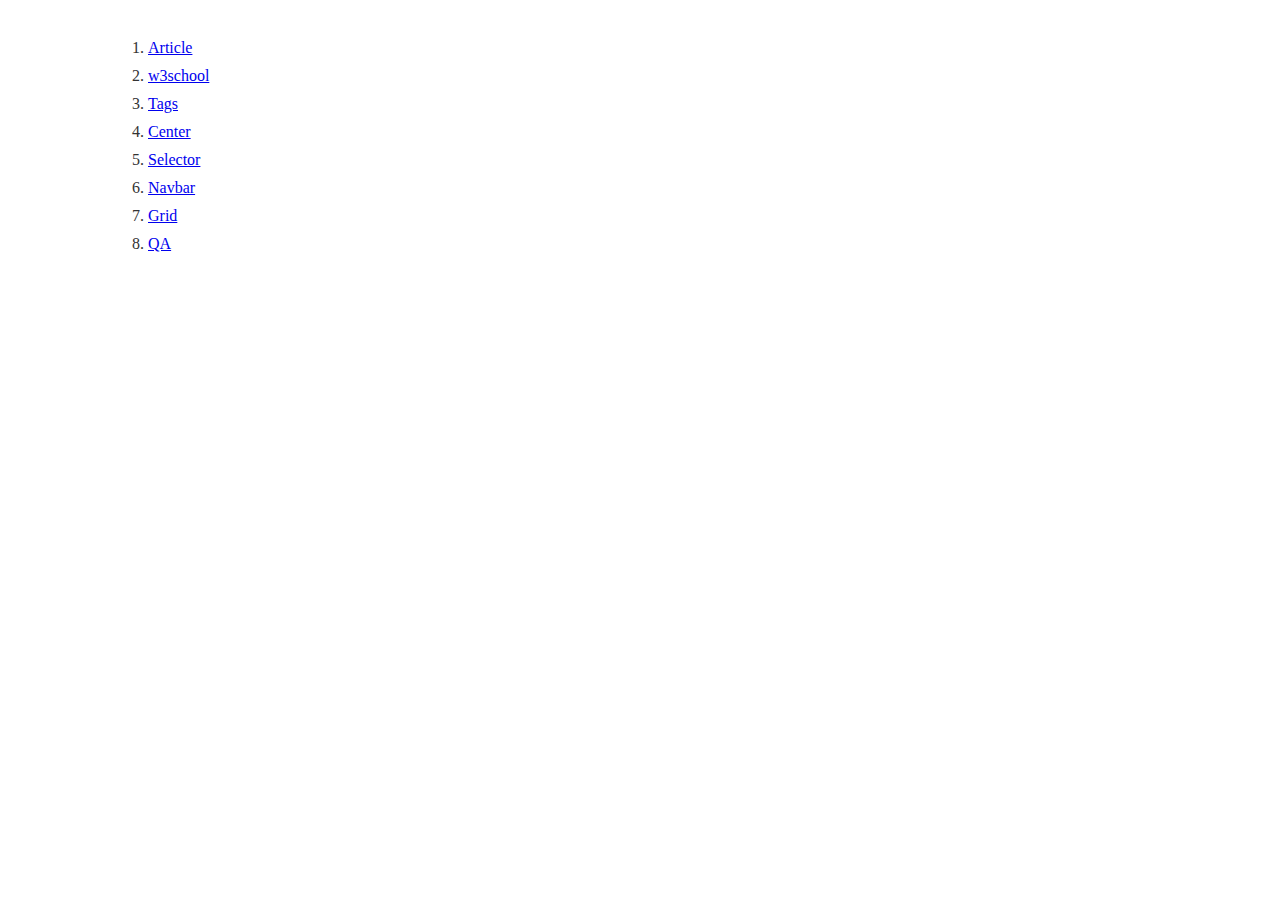
<file: index.html>
<!DOCTYPE html>
<html>
  <head>
    <title>一起来学前端</title>
    <meta charset="utf-8">
    <link rel="stylesheet" href="styles/style.css">
  </head>
  <body>
    <ol>
      <li><a href="article.html">Article</a></li>
      <li><a href="w3school.html">w3school</a></li>
      <li><a href="tags.html">Tags</a></li>
      <li><a href="center.html">Center</a></li>
      <li><a href="selector.html">Selector</a></li>

      <li><a href="navbar.html">Navbar</a></li>

      <li><a href="grid.html">Grid</a></li>

      <li><a href="qa.html">QA</a></li>
    </ol>
  </body>
</html>
</file>
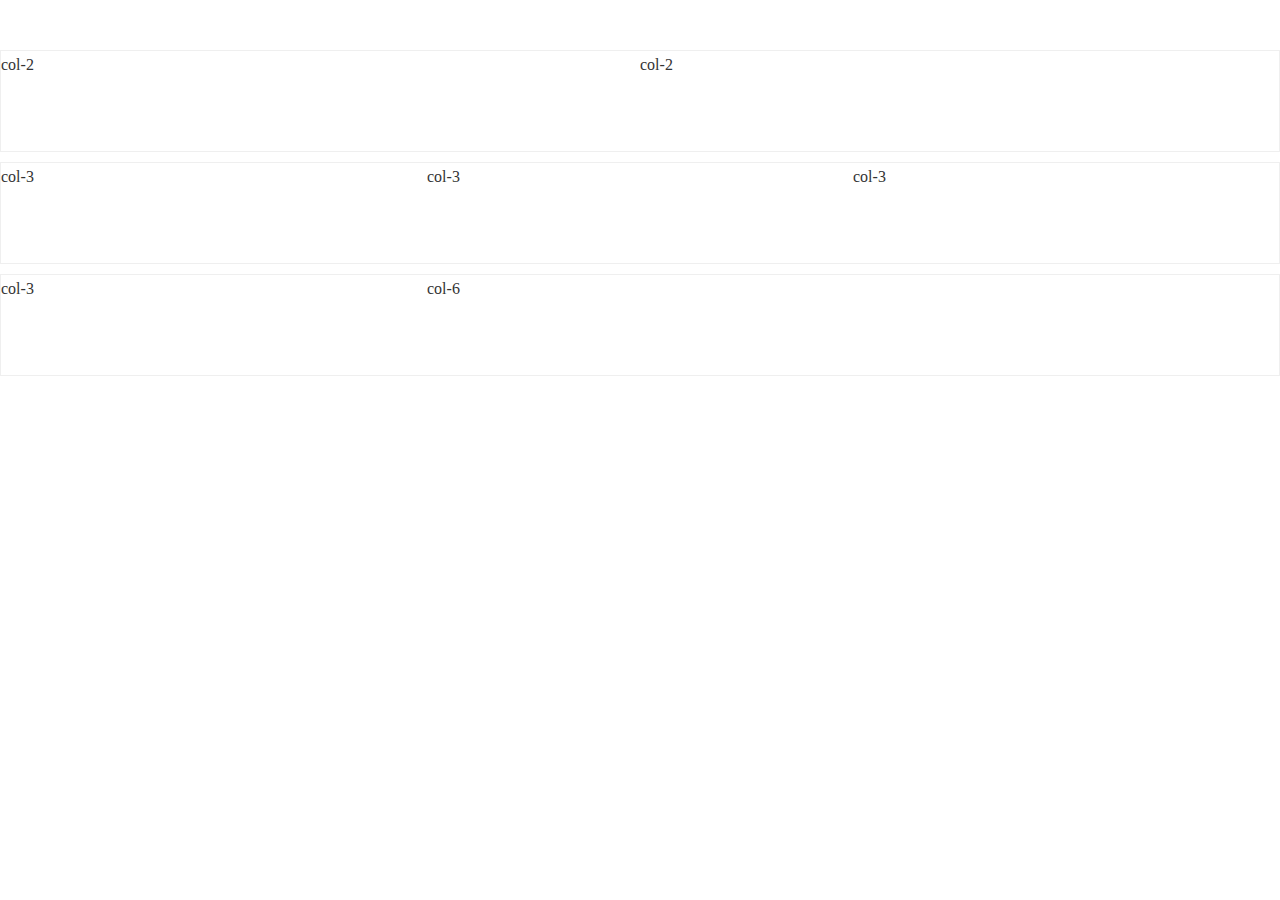
<file: grid.html>
<!DOCTYPE html>
<html>
  <head>
    <title>一起来学前端</title>
    <meta charset="utf-8">
    <link rel="stylesheet" href="styles/grid.css">
  </head>
  <body>

    <div class="grid">
      <div class="col-2">
        col-2
        <div class="modal">modal</div>
      </div>
      <div class="col-2">col-2</div>
    </div>

    <div class="grid">
      <div class="col-3">col-3</div>
      <div class="col-3">col-3</div>
      <div class="col-3">col-3</div>
    </div>

    <div class="grid">
      <div class="col-3">col-3</div>
      <div class="col-6">col-6</div>
    </div>

  </body>
</html>
</file>
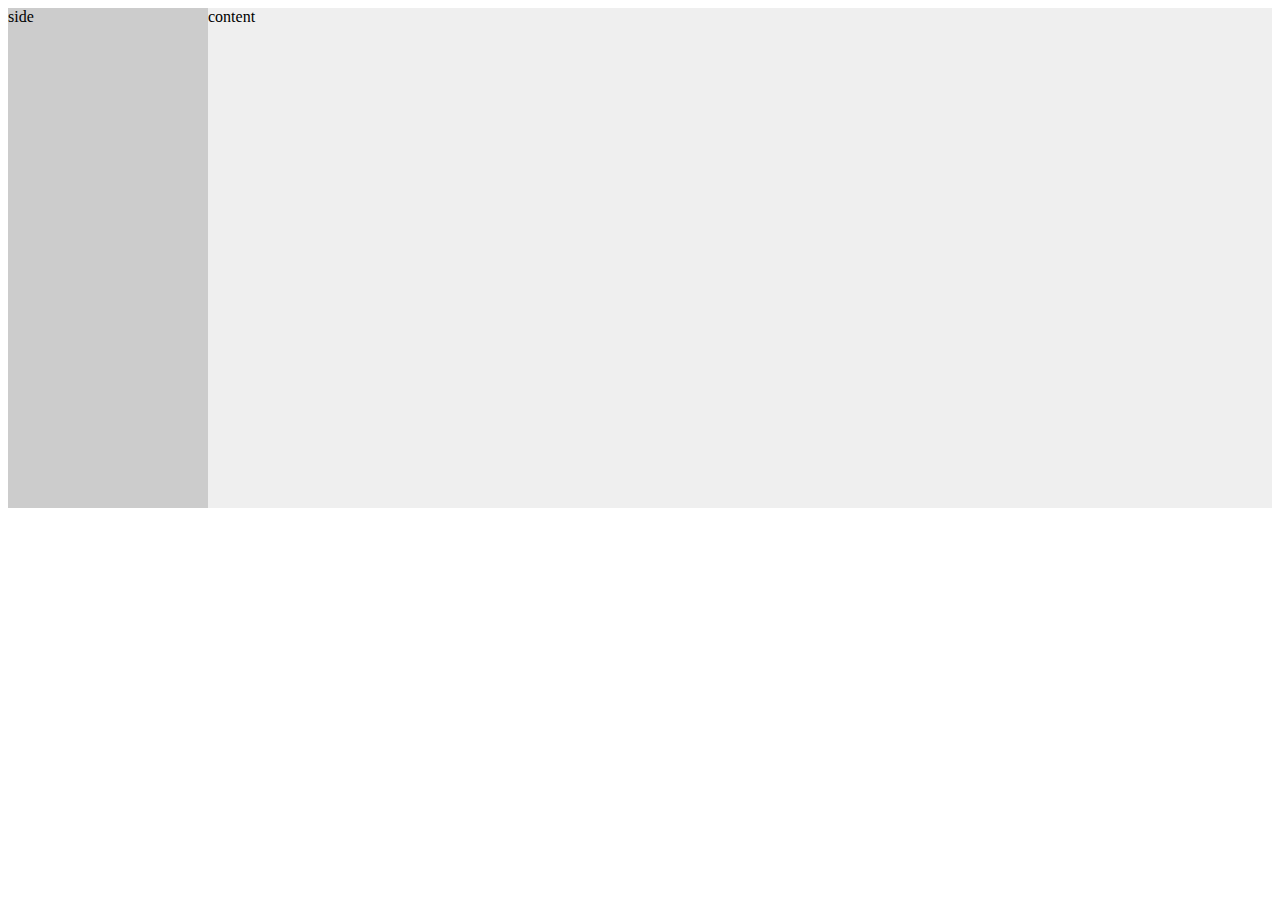
<file: qa.html>
<!DOCTYPE html>
<html>
  <head>
    <title>一起来学前端</title>
    <meta charset="utf-8">
    <link rel="stylesheet" href="styles/qa.css">
  </head>
  <body>
    <div id="side">
      side
    </div>

    <div id="content">
      content
    </div>
  </body>
</html>
</file>
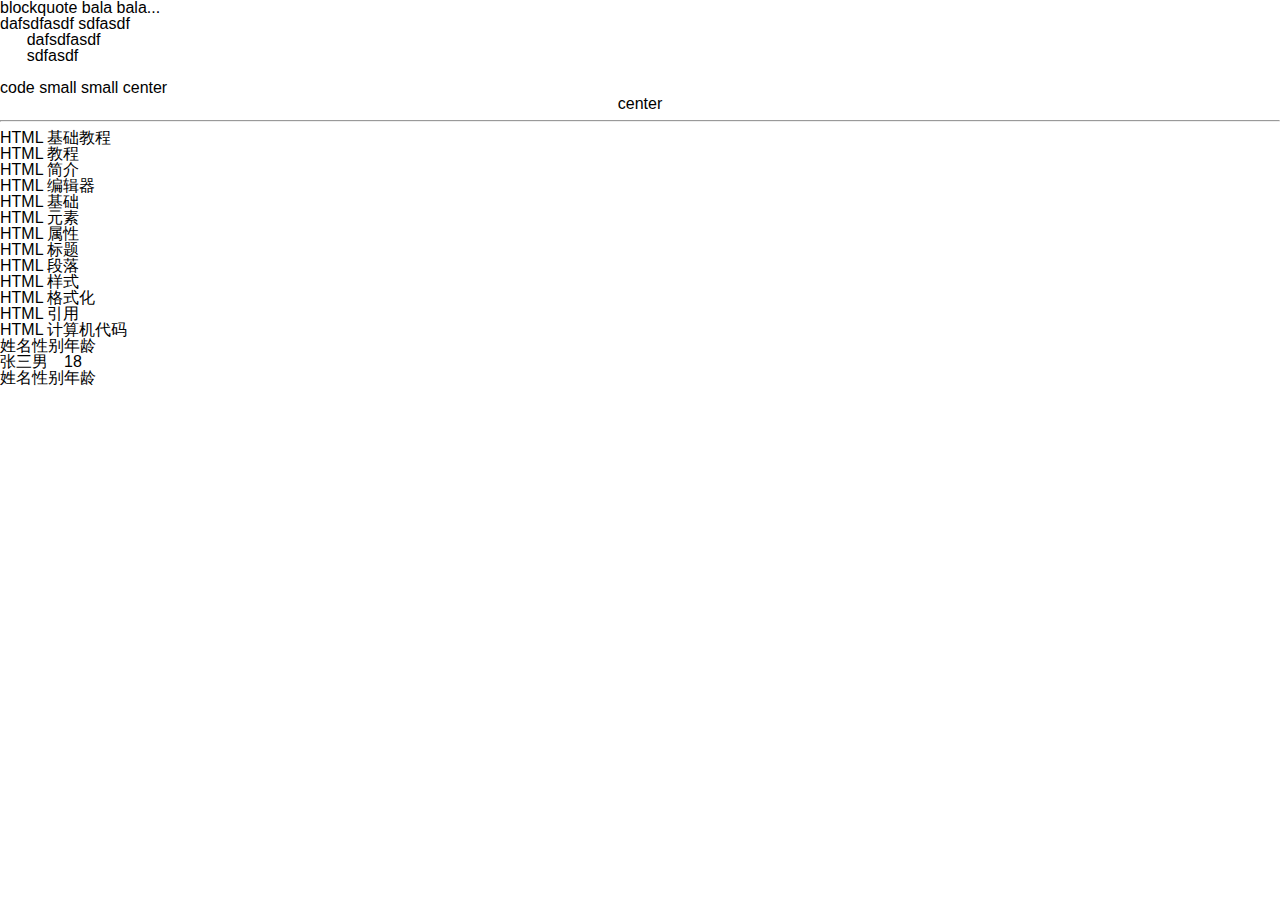
<file: tags.html>
<!DOCTYPE html>
<html>
  <head>
    <title>TAGS</title>
    <meta charset="utf-8">
    <link rel="stylesheet" href="styles/reset.css">
  </head>
  <body>
    <blockquote>
      blockquote bala bala...
    </blockquote>
    <div>
      dafsdfasdf
      sdfasdf
    </div>
    <pre>
      dafsdfasdf
      sdfasdf
    </pre>
    <code>code</code>
    small <small>small</small>

    center
    <center>center</center>

    <hr>

    <dl>
      <dt>HTML 基础教程</dt>
      <dd>HTML 教程</dd>
      <dd>HTML 简介</dd>
      <dd>HTML 编辑器</dd>
      <dd>HTML 基础</dd>
      <dd>HTML 元素</dd>
      <dd>HTML 属性</dd>
      <dd>HTML 标题</dd>
      <dd>HTML 段落</dd>
      <dd>HTML 样式</dd>
      <dd>HTML 格式化</dd>
      <dd>HTML 引用</dd>
      <dd>HTML 计算机代码</dd>
    </dl>

    <table>
      <thead>
        <tr>
          <th>姓名</th>
          <th>性别</th>
          <th>年龄</th>
        </tr>
      </thead>
      <tbody>
        <tr>
          <td>张三</td>
          <td>男</td>
          <td>18</td>
        </tr>
      </tbody>
      <tfoot>
        <tr>
          <th>姓名</th>
          <th>性别</th>
          <th>年龄</th>
        </tr>
      </tfoot>
    </table>
  </body>
</html>
</file>
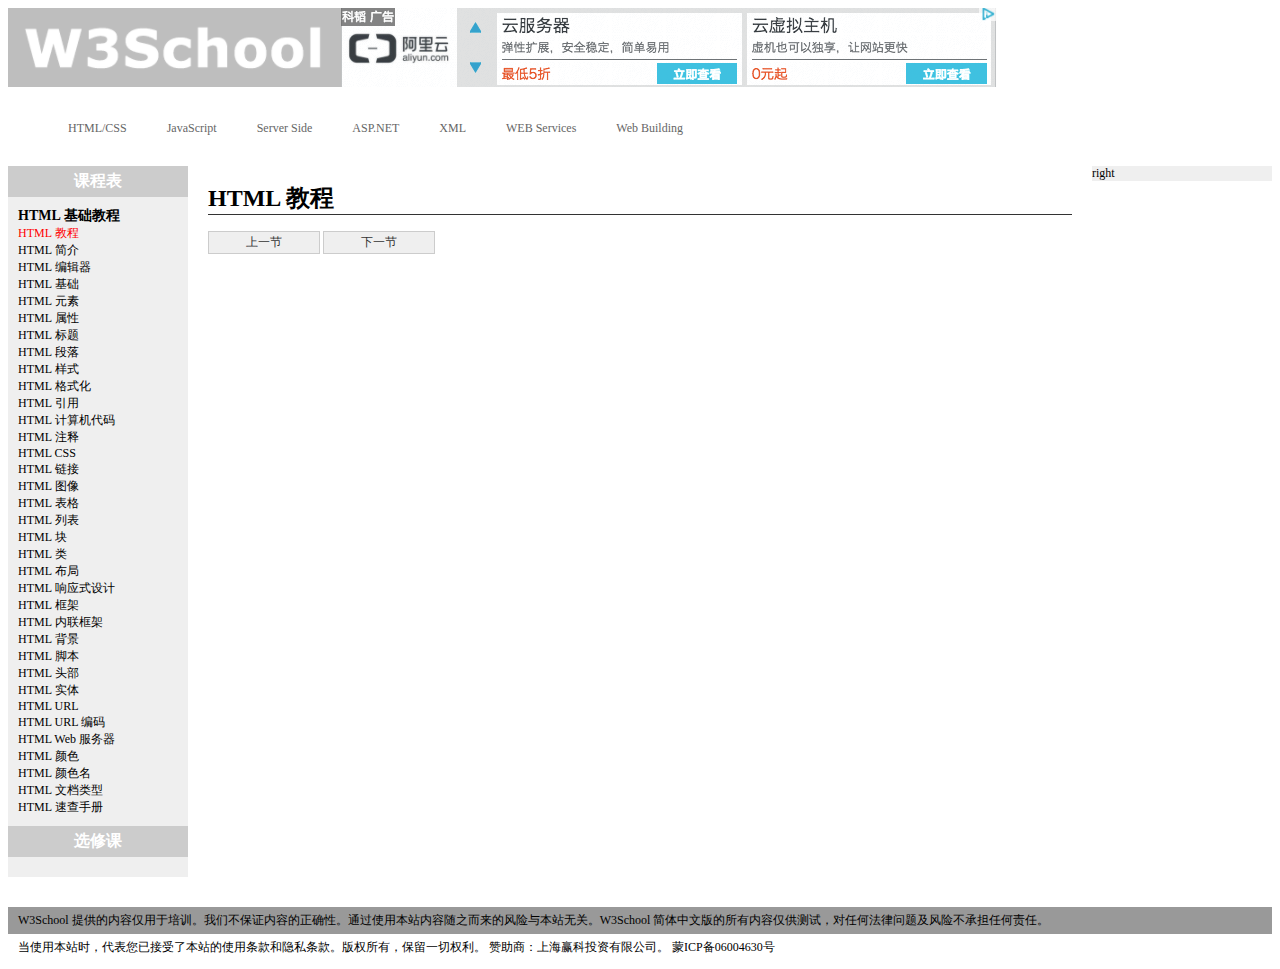
<file: w3school.html>
<!DOCTYPE html>
<html>
  <head>
    <title>W3SCHOOL</title>
    <meta charset="utf-8">
    <link rel="stylesheet" href="styles/w3school.css">
  </head>
  <body>
    <!-- ad -->
    <div class="ad">
      <img src="images/ad.png" alt="">
    </div><!-- ad end -->

    <!-- navbar -->
    <nav>
      <ul>
        <li><a href="#">HTML/CSS</a></li>
        <li><a href="#">JavaScript</a></li>
        <li><a href="#">Server Side</a></li>
        <li><a href="#">ASP.NET</a></li>
        <li><a href="#">XML</a></li>
        <li><a href="#">WEB Services</a></li>
        <li><a href="#">Web Building</a></li>
      </ul>
    </nav><!-- navbar end -->

    <!-- container -->
    <div class="container">
      <div class="left">
        <div class="timetable">
          <h3>课程表</h3>
          <div class="subject">
            <h4>HTML 基础教程</h4>
            <ul>
              <li class="active"><a href="#">HTML 教程</a></li>
              <li><a href="#">HTML 简介</a></li>
              <li><a href="#">HTML 编辑器</a></li>
              <li><a href="#">HTML 基础</a></li>
              <li><a href="#">HTML 元素</a></li>
              <li><a href="#">HTML 属性</a></li>
              <li><a href="#">HTML 标题</a></li>
              <li><a href="#">HTML 段落</a></li>
              <li><a href="#">HTML 样式</a></li>
              <li><a href="#">HTML 格式化</a></li>
              <li><a href="#">HTML 引用</a></li>
              <li><a href="#">HTML 计算机代码</a></li>
              <li><a href="#">HTML 注释</a></li>
              <li><a href="#">HTML CSS</a></li>
              <li><a href="#">HTML 链接</a></li>
              <li><a href="#">HTML 图像</a></li>
              <li><a href="#">HTML 表格</a></li>
              <li><a href="#">HTML 列表</a></li>
              <li><a href="#">HTML 块</a></li>
              <li><a href="#">HTML 类</a></li>
              <li><a href="#">HTML 布局</a></li>
              <li><a href="#">HTML 响应式设计</a></li>
              <li><a href="#">HTML 框架</a></li>
              <li><a href="#">HTML 内联框架</a></li>
              <li><a href="#">HTML 背景</a></li>
              <li><a href="#">HTML 脚本</a></li>
              <li><a href="#">HTML 头部</a></li>
              <li><a href="#">HTML 实体</a></li>
              <li><a href="#">HTML URL</a></li>
              <li><a href="#">HTML URL 编码</a></li>
              <li><a href="#">HTML Web 服务器</a></li>
              <li><a href="#">HTML 颜色</a></li>
              <li><a href="#">HTML 颜色名</a></li>
              <li><a href="#">HTML 文档类型</a></li>
              <li><a href="#">HTML 速查手册</a></li>
            </ul>
          </div>
        </div>

        <div class="timetable">
          <h3>选修课</h3>
          <div class="subject">
            <h4></h4>
          </div>
        </div>
      </div>
      <div class="right">right</div>
      <div class="content">
        <h1 class="article-title">HTML 教程</h1>
        <div>
          <a href="#" class="pre">上一节</a>
          <a href="#" class="next">下一节</a>
        </div>
      </div>
    </div><!-- container end -->

    <!-- footer -->
    <footer>
      <div class="copyright">W3School 提供的内容仅用于培训。我们不保证内容的正确性。通过使用本站内容随之而来的风险与本站无关。W3School 简体中文版的所有内容仅供测试，对任何法律问题及风险不承担任何责任。</div>
      <div class="icp">当使用本站时，代表您已接受了本站的使用条款和隐私条款。版权所有，保留一切权利。 赞助商：上海赢科投资有限公司。 蒙ICP备06004630号</div>
    </footer><!-- footer end -->
  </body>
</html>
</file>
<file: styles/style.css>
body {
  color: #333;
  padding: 10px 100px 200px 100px; /* 上 右 下 左*/
  line-height: 28px;
}
#article-title{
  margin-bottom: 50px;
}
.avator{
  float: left;
  border-radius: 50%;
}
.author-info, .article-info{
  margin-left: 60px;
}
.author-lable{
  color: #FF0000;
  border: 1px solid #FF0000;
  border-radius: 3px;
}
.follow-btn{
  color: #FFF;
  padding: 0 10px;
  background: #42c02e;
  border-radius: 10px;
}
</file>
<file: styles/grid.css>
*{
  margin: 0;
  padding: 0;
}

body {
  padding-top: 50px;
  color: #333;
  line-height: 28px;
}

.grid{
  /*height: auto;
  overflow: hidden;*/
  margin-bottom: 10px;
  border: 1px solid #EFEFEF;
}
.grid::after{
  display: block;
  content: "";
  clear: both;
}

.grid .col-2{
  float: left;
  width: 50%;
  height: 100px;
  position: relative;
}

.modal{
  display: none;
  width: 200px;
  height: 200px;
  position: absolute;
  background: #333;
}

.col-3{
  float: left;
  width: 33.333333%;
  height: 100px;
}

.col-5{
  float: left;
  width: 66.666666%;
  height: 100px;
}

.col-6{
  float: left;
  width: 66.666666%;
  height: 100px;
}
</file>
<file: styles/qa.css>
#side{
  width: 200px;
  height: 500px;
  float: left;
  background: #CCC;
}

#content{
  height: 500px;
  margin-left: 200px;
  background: #EFEFEF;
}
</file>
<file: styles/w3school.css>
body{
  font-size: 12px;
}

nav {
  color: #CCC;
  margin: 30px 0;
}

nav ul{
  list-style: none;
  height: auto;
  overflow: hidden;
}
nav li{
  float: left;
  margin: 0 20px;
}

nav a{
  color: #666;
  text-decoration: none;
}
nav a:hover{
  /*text-decoration: underline;*/
  border-bottom: 2px solid #F00;
}

/*container*/
.container{
  height: auto;
  overflow: hidden;
  margin: 30px 0;
}
.container .left{
  float: left;
  width: 180px;
}

.timetable{
  background: #EFEFEF;
}
.timetable h3{
  color: #FFF;
  text-align: center;
  padding: 5px;
  margin: 0;
  background: #CCC;
  font-size: 16px;
}

.subject{
  padding: 10px;
}
.subject h4{
  margin: 0;
  font-size: 14px;
}
.subject ul{
  list-style: none;
  margin: 0;
  padding: 0;
}
.subject a{
  color: #000;
  text-decoration: none;
}
.subject a:hover{
  text-decoration: underline;
}
.subject li.active a{
  color: #F00;
}

.article-title{
  border-bottom: 1px solid #333;
}

a.pre, a.next{
  display: inline-block;
  width: 100px;
  background: #EFEFEF;
  border: 1px solid #CCC;
  padding: 2px 5px;
  text-align: center;
  text-decoration: none;
  color: #333;
}

.container .right{
  width: 180px;
  float: right;
  background: #EFEFEF;
}
.container .content{
  margin: 0 200px;
}

.copyright{
  background: #999;
}
.copyright, .icp{
  padding: 5px 10px;
}
</file>
